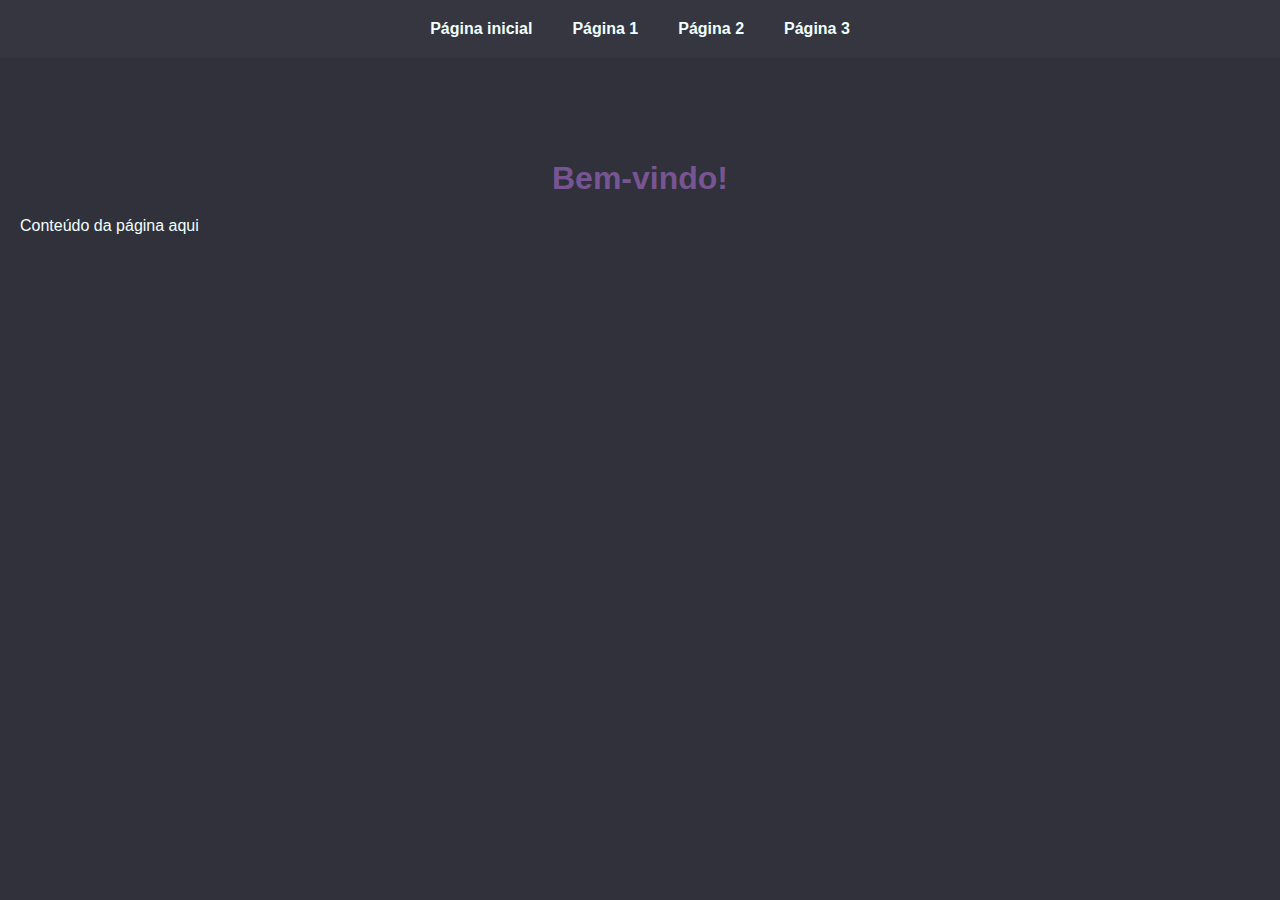
<file: index.html>
<!DOCTYPE html>
<html lang="en">
<head>
    <meta charset="UTF-8">
    <meta name="viewport" content="width=device-width, initial-scale=1.0">
    <title>Home - Site do Thiago</title>
    <link rel="stylesheet" href="Style.css">
</head>
<body>
 <header>
    <nav class="menu">
    <ul>
            <li><a href="index.html">Página inicial</a></li>
            <li><a href="P1.html">Página 1</a></li>
            <li><a href="P2.html">Página 2</a></li>
            <li><a href="P3.html">Página 3</a></li>
    </ul>
    </nav>
 </header>
 <main>
    <h1>Bem-vindo!</h1>
    <p>Conteúdo da página aqui</p>
 </main>
</body>
</html>
</file>
<file: Style.css>
body {
    background-color: var(--cor-de-fundo);
    color: var(--branco-principal);
    font-family: Arial, Helvetica, sans-serif;
}

.menu{
    background-color: var(--cor-menu);
    padding: 10px 0;
    position: fixed;
    top: 0;
    left: 0;
    width: 100%;
    z-index: 1000;
}

.menu ul{
    list-style: none;
    margin: 10;
    padding: 0;
    display: flex;
    justify-content: center;
}

.menu li{
    margin: 0 20px;
}

.menu a {
    color: azure;
    text-decoration: none;
    font-weight: bold;
    font-size: 16px;
}

.menu a:hover{
    color: blueviolet;
    text-decoration: underline;
}


main{
    padding-top: 60px;
}

h1{
    text-align: center;
    color:rgb(119, 85, 146);
    margin-top: 50px;
}

p {
    margin-left: 20px;
}

:root{
    --branco-principal: #f0ffff;
    --cinza-secundario: #c0c0c0;
    --cor-menu: #35363f;
    --cor-de-fundo: #30313a;
}

.principal {
    background-image: url("img/background.png");
    background-repeat: no-repeat;
    background-size: contain;   
}

*{
    margin: 0;
    padding: 10px 0;
}
</file>
